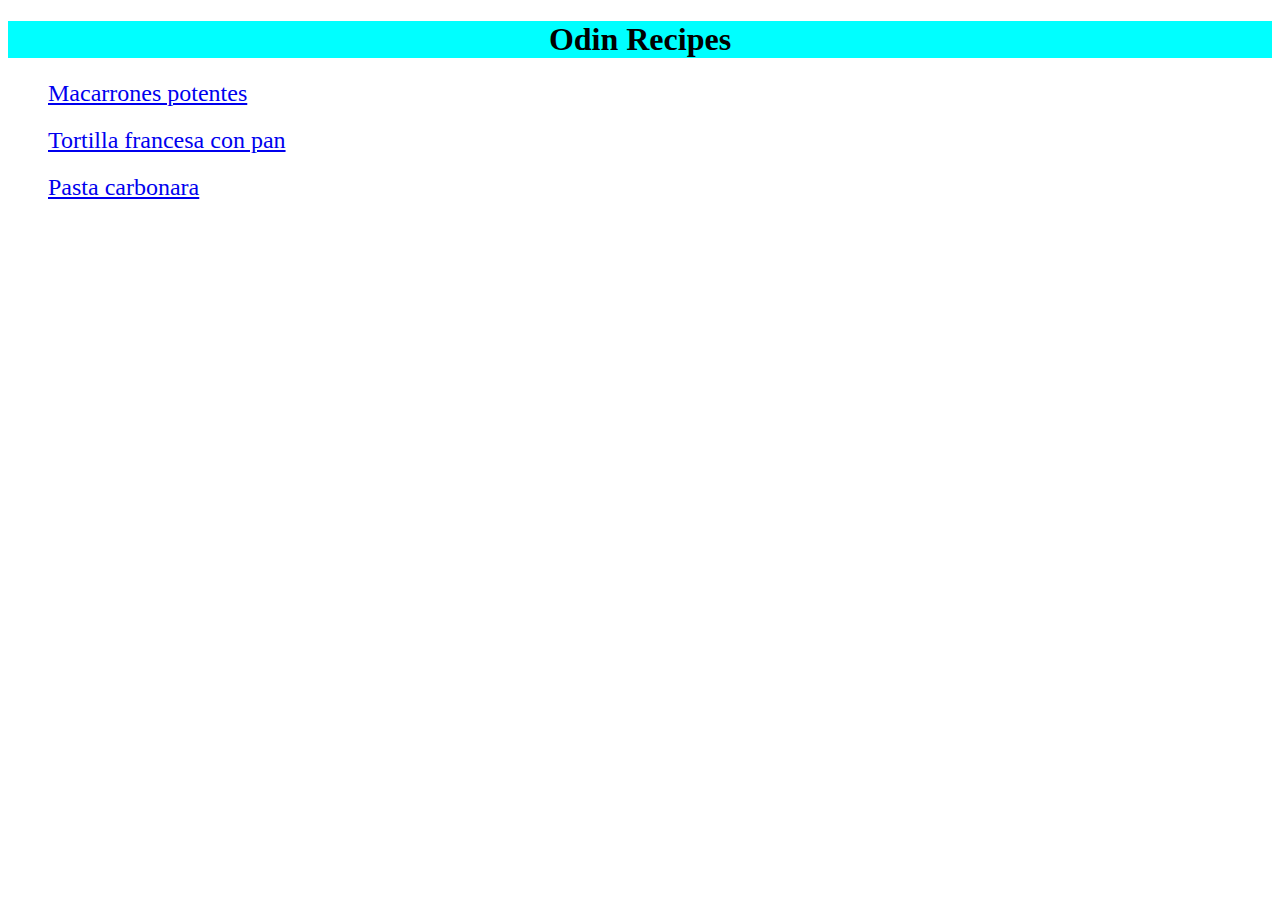
<file: index.html>
<!DOCTYPE html>
<html lang="en">
    <head>
        <meta charset="utf-8">
        <title>My survivor recipes</title>
        <link rel="stylesheet" href="styleindex.css">
    </head>
    <body>
        <h1>Odin Recipes</h1>
        <ul>
            <li><a href="recipes/macarrones.html">Macarrones potentes</a></li>
            <li><a href="recipes/tortilla.html">Tortilla francesa con pan</a></li>
            <li><a href="recipes/carbonara.html">Pasta carbonara</a></li>
        </ul>
        

    </body>
</html>
</file>
<file: styleindex.css>
h1{
    display: block;
    text-align: center;
    background-color: aqua;
}
li{
    display: block;
    margin-bottom: 20px;
    font-size: 24px;
}
</file>
